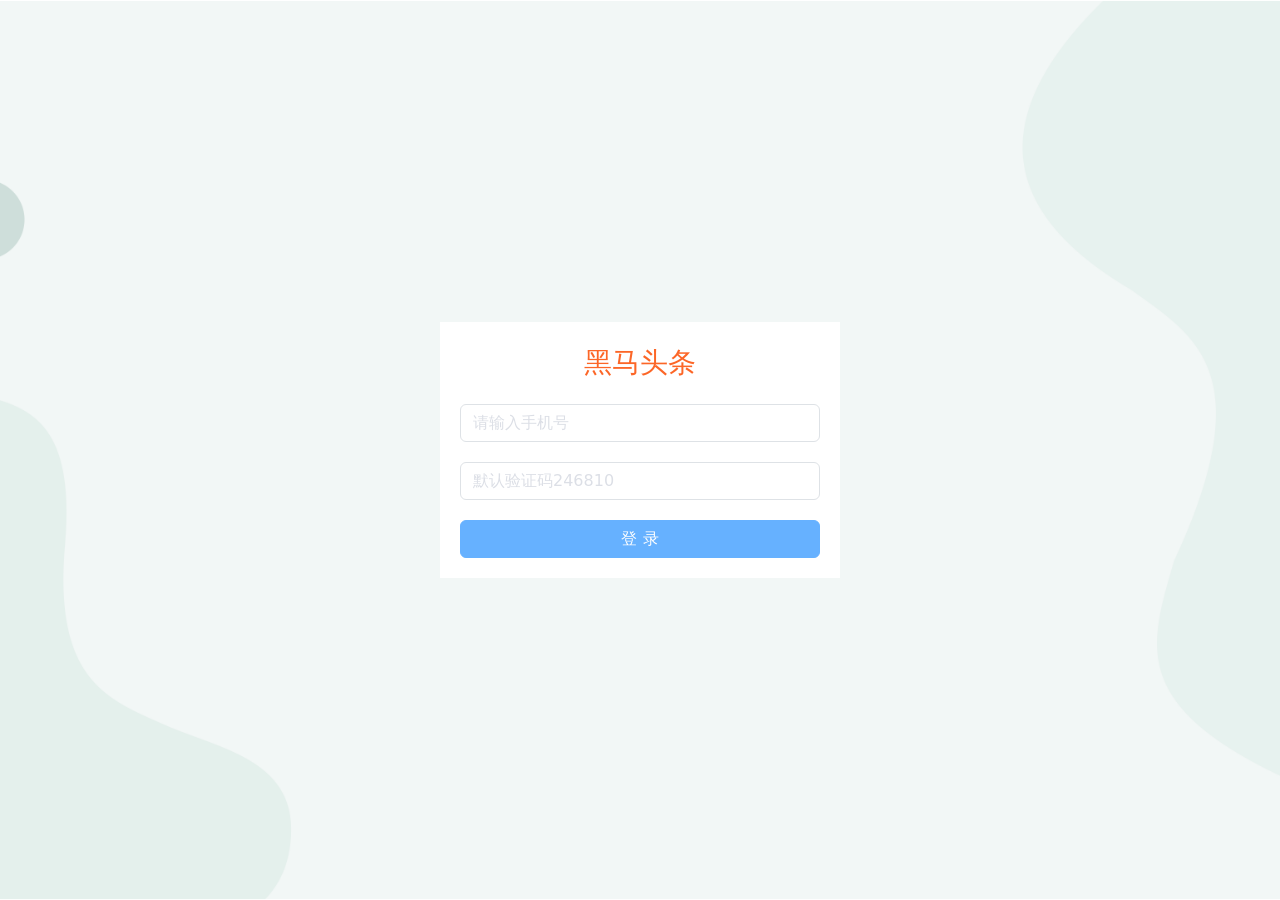
<file: login/index.html>
<!doctype html><html lang="en"><head><meta charset="UTF-8"><meta http-equiv="X-UA-Compatible" content="IE=edge"><meta name="viewport" content="width=device-width,initial-scale=1"><title>黑马头条-数据管理平台</title><link href="https://cdn.bootcdn.net/ajax/libs/twitter-bootstrap/5.2.3/css/bootstrap.min.css" rel="stylesheet"><script defer="defer" src="../././js/login~content~publish/index.js"></script><script defer="defer" src="../././js/login~publish/index.js"></script><script defer="defer" src=".././login/index.js"></script><link href=".././login/index.css" rel="stylesheet"></head><body><div class="alert info-box">操作结果</div><div class="login-wrap"><div class="title">黑马头条</div><div><form class="login-form"><div class="item"><input class="form-control" name="mobile" placeholder="请输入手机号"></div><div class="item"><input class="form-control" name="code" placeholder="默认验证码246810"></div><div class="item"><button type="button" class="btn btn-primary btn">登 录</button></div></form></div></div><script src="https://cdn.bootcdn.net/ajax/libs/axios/1.3.6/axios.min.js"></script><script src="https://cdn.bootcdn.net/ajax/libs/twitter-bootstrap/5.2.3/js/bootstrap.min.js"></script></body></html>
</file>
<file: login/index.css>
body,html{align-items:center;display:flex;height:100%;justify-content:center}.alert{display:none;left:50%;position:fixed;top:50px;transform:translateX(-50%);width:400px}.show{display:block!important}.login-wrap{background-color:#fff;padding:20px;width:400px}.login-wrap .title{color:#fc6627;font-size:28px;text-align:center}.login-wrap .login-form{margin-top:20px}input::-webkit-input-placeholder{color:#dcdfe6!important}.login-form .btn{background-color:#66b1ff;border:1px solid #66b1ff;width:100%}.login-form .item:nth-child(n+1){margin-top:20px}html body{background-image:url(../assets/ca162aa839fe88baf6e0.png);background-position:50%;background-repeat:no-repeat;background-size:cover}
</file>
